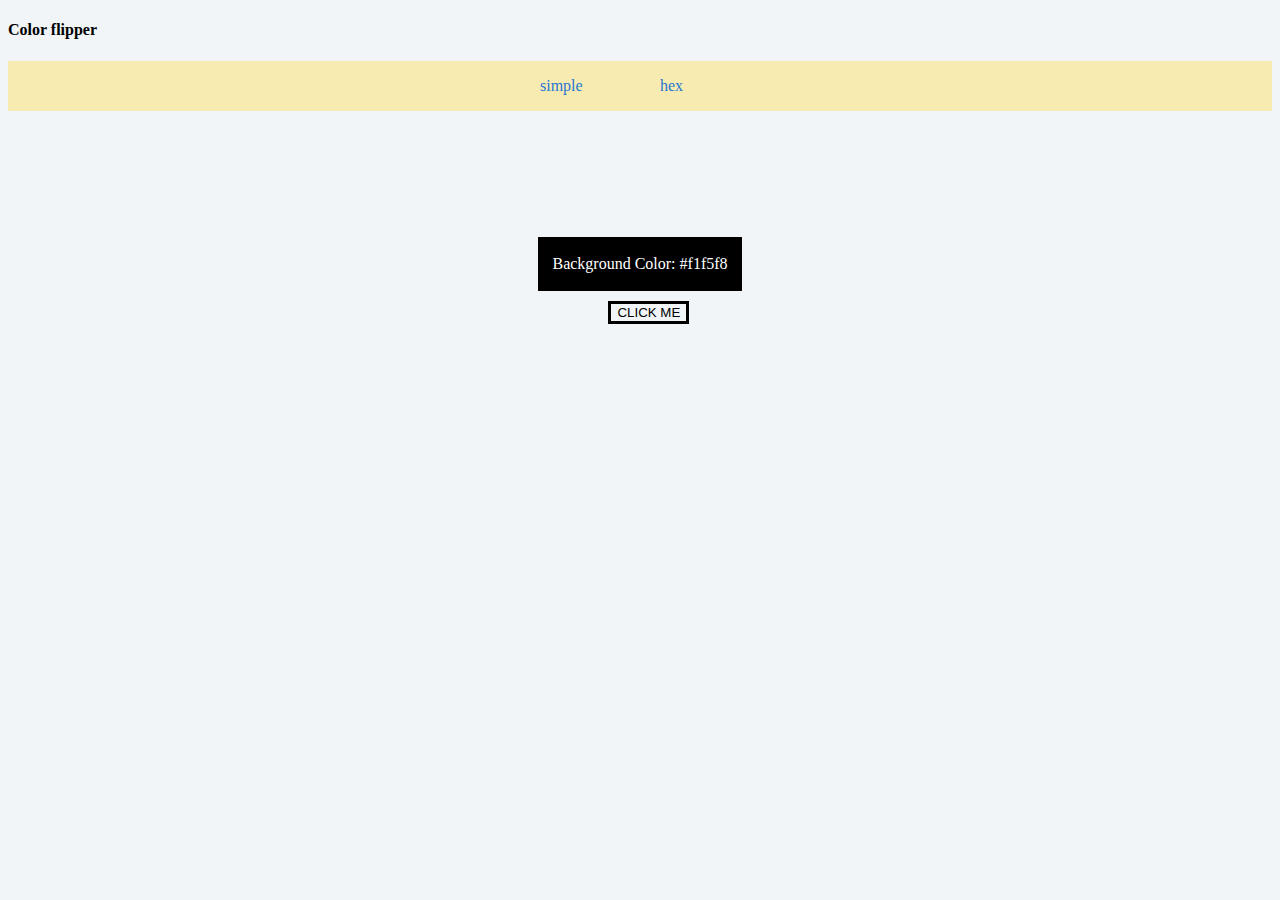
<file: index.html>
<!DOCTYPE html>
<html>
    <head>
        <meta charset='utf-8'>
        <link rel="stylesheet" href="style.css">
    </head>
    <body id="body">        
        <nav>
            <h4>Color flipper</h4>

            <div class="menu">
                <ul>
                    <li>
                        <a href="index.html">simple</a>
                    </li>
                    <li>
                        <a href="hex.html">hex</a>
                    </li>
                </ul>
            </div>
        </nav>
        <main>
            <div class="main">
                <p>Background Color: <span class="color">#f1f5f8</span></p>
            </div>    
            <input type="button" value="CLICK ME" id="button">
        
        </main>
        
        <script src="script.js"></script>
        <script src="script1.js"></script>
    </body>
</html>
</file>
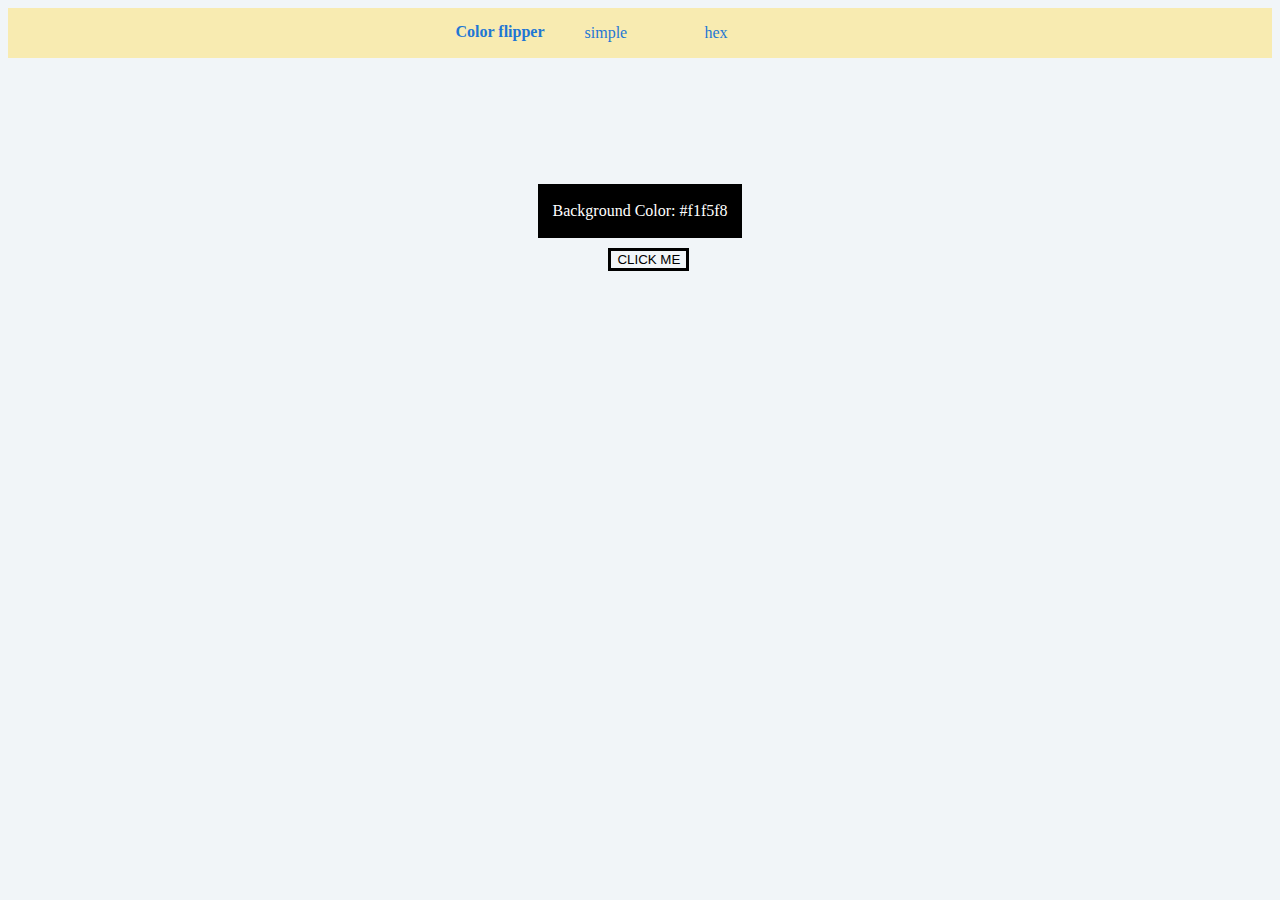
<file: hex.html>
<!DOCTYPE html>
<html>
    <head>
        <meta charset='utf-8'>
        <link rel="stylesheet" href="style.css">
    </head>
    <body id="body">        
        <nav class="menu">
            <h4>Color flipper</h4>

            <div >
                <ul>
                    <li>
                        <a href="index.html">simple</a>
                    </li>
                    <li>
                        <a href="hex.html">hex</a>
                    </li>
                </ul>
            </div>
        </nav>
        <main>
            <div class="main">
                <p>Background Color: <span class="color">#f1f5f8</span></p>
            </div>    
            <input type="button" value="CLICK ME" id="button">
        
        </main>
        
        <script src="script1.js"></script>
    </body>
</html>
</file>
<file: style.css>
body{
    background-color:#f1f5f8;
}
.menu{
    width: 100%;
    height:50px;
    display: flex;
    justify-content: center;
    background-color: #f8ebb1;
    color: #1f77d4 ;
}
    .menu h4{
        margin-top:15px;
    }
    .menu ul{
        display:flex;
    }
    .menu li{
        list-style-type:none;
    }
    .menu a{
        display:block;
        min-width: 120px;
        text-decoration: none;
        color: #1f77d4 ;
    }

.main{
    display: flex;
    align-items: center;
    justify-content: center;
    text-align: center;
    border:2px solid black;
    width: 200px;
    margin-top:10%;
    margin-left:auto;
    margin-right:auto;
    color: white;
    background-color: black;
}
#button{
    margin-left: 47.5%;
    margin-top:10px;
    background-color: rgba(0, 0, 0, 0);
    border: solid black;
    color: black;

}
</file>
